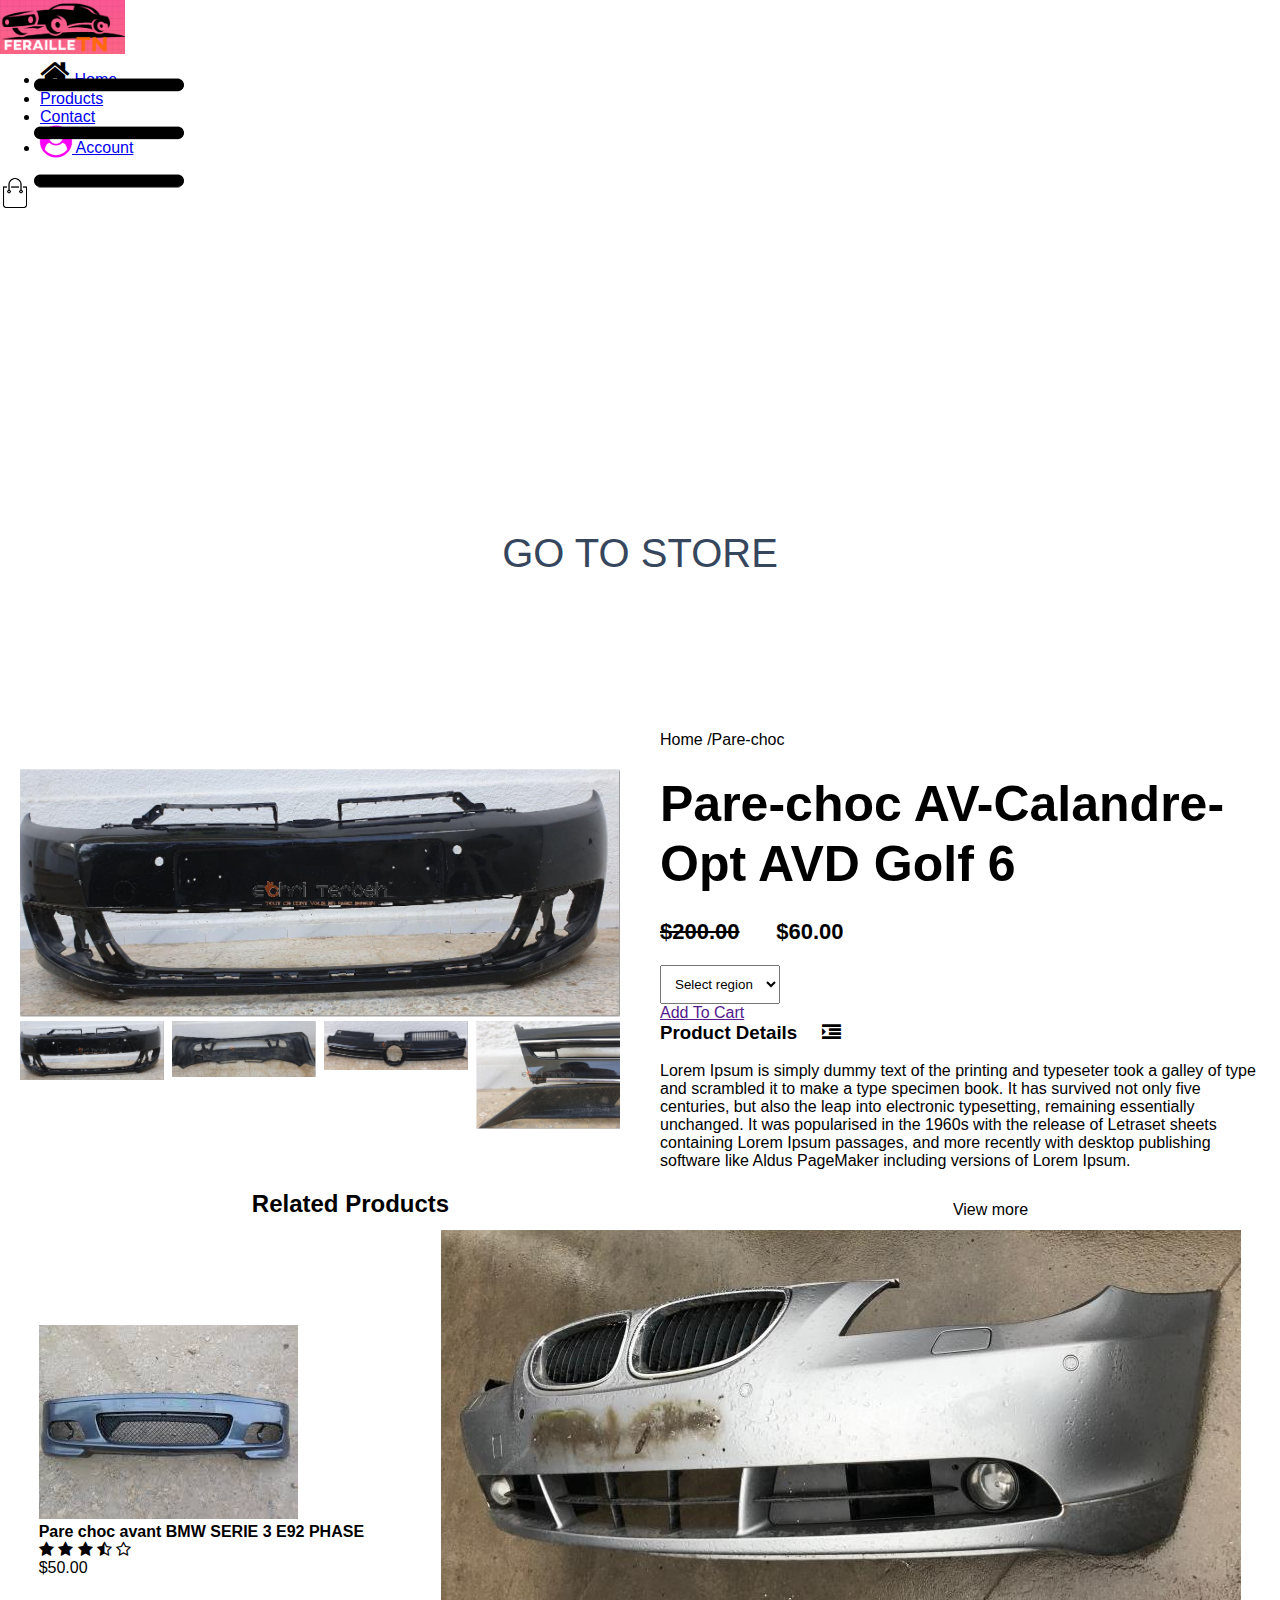
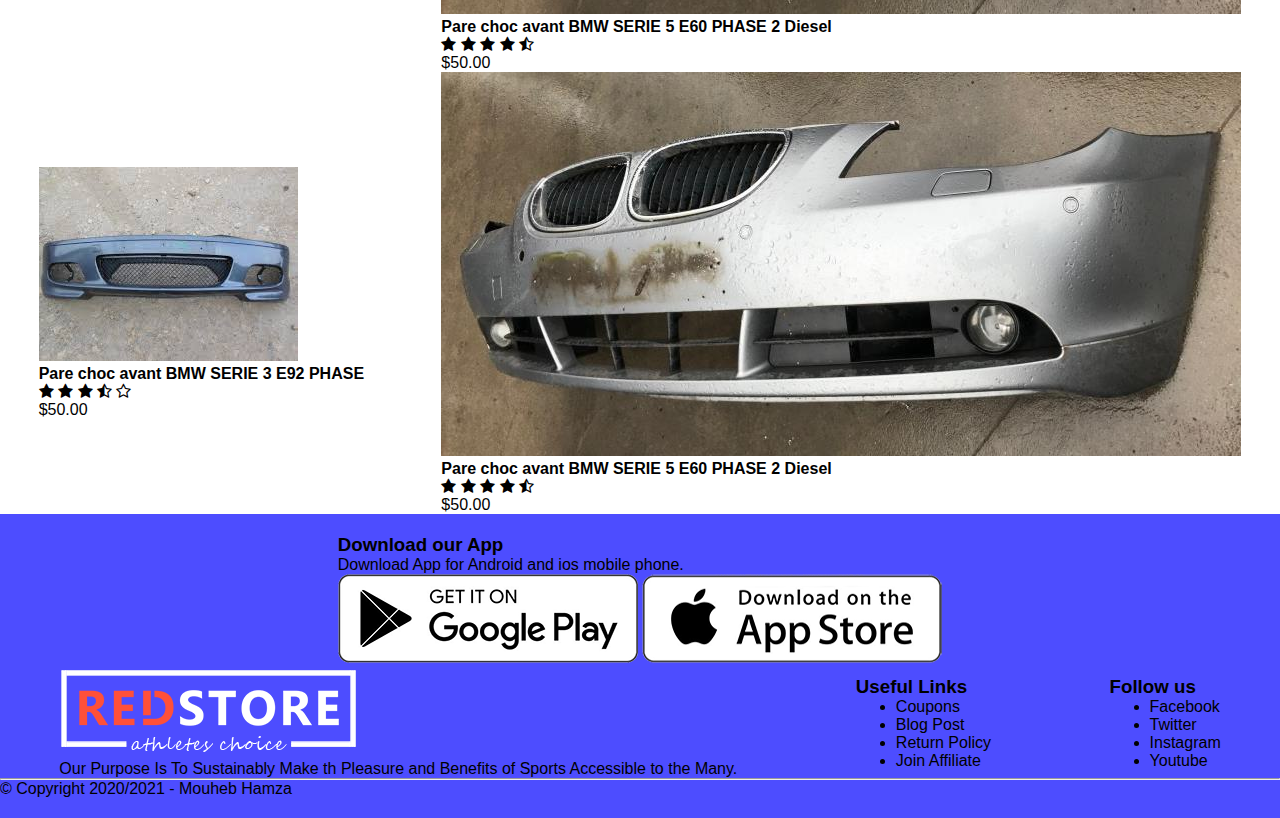
<file: aa.html>
<!DOCTYPE html>
<html lang="en">

<head>
    <meta charset="UTF-8">
    <meta name="viewport" content="width=device-width, initial-scale=1.0">
    <title>All Products - RedStore</title>
    <link rel="shortcut icon" href="images/icon.png" />

    <link rel="stylesheet" href="css/style.css">
    <link href="https://fonts.googleapis.com/css2?family=Poppins:wght@300;400;500;600;700&display=swap" rel="stylesheet">
    <link rel="stylesheet" href="https://stackpath.bootstrapcdn.com/font-awesome/4.7.0/css/font-awesome.min.css">
</head>

<body>

    <div class="container">
        <div class="navbar">
            <div class="logo">
                <a href="index.html"><img src="images/logo1.png" width="125px"></a>
            </div>
            <nav>
                <ul id="MenuItems">
                    <li><a href="index.html"><i class="fa fa-home active fa-2x" style="color:black;"></i>    Home</a></li>
                    <li><a href="products.html">Products</a></li>
                    <li><a href="index.html#Contact">Contact</a></li>
                    <li><a href="account.html"><i class="fa fa-user-circle fa-2x"  style="color:#fc03f8;"></i>    Account</a></li>
                </ul>
            </nav>
            <a href="cart.html"><img src="images/cart.png" width="30px" height="30px"></a>
            <img src="images/menu.png" class="menu-icon" onclick="menutoggle()">

        </div>
    </div>
    <div class="banner animated tada table-responsive">
        <div class=" big-text animated tada">PROMOTIONS</div>
         <div>JUSQU'a 70%</div>
         <a href="products.html#P">Go to store</a>
       </div>
    <div class="container">
    <!-- ------------ single products details -----------------  -->
    <div class="small-container single-product"id="Produit">
        <div class="row">
            <div class="col-2">
                <img src="images/pc4.jfif" width="100%" id="ProductImg">

                <div class="small-img-row">
                    <div class="small-img-col">
                        <img src="images/pc4.jfif" width="100%" class="small-img">
                    </div>
                    <div class="small-img-col">
                        <img src="images/pc1.jfif" width="100%" class="small-img">
                    </div>
                    <div class="small-img-col">
                        <img src="images/pc2.jfif" width="100%" class="small-img">
                    </div>
                    <div class="small-img-col">
                        <img src="images/pc3.jfif" width="100%" class="small-img">
                    </div>
                </div>
            </div>
            <div class="col-2">
                <p>Home /Pare-choc</p>
                <h1>Pare-choc AV-Calandre-Opt AVD Golf 6</h1>
                <h4> <s>$200.00</s> &nbsp;&nbsp; &nbsp; <b> $60.00</b>
                </h4>
                <select>
                    <option>Select region</option>
                    <option>Tunis</option>
                    <option>Sousse</option>
                    <option>Bizert</option>
                    <option>Sfax</option>
                    <option>Nabeul</option>
                </select>
                <a href="" class="btn" onclick="window.open('Cart.html')">Add To Cart</a>
                <h3>Product Details <i class="fa fa-indent"></i></h3>
                <br>
                <p>Lorem Ipsum is simply dummy text of the printing and typeseter took a galley of type and scrambled it to make a type specimen book. It has survived not only five centuries, but also the leap into electronic typesetting, remaining essentially unchanged. It was popularised in the 1960s with the release of Letraset sheets containing Lorem Ipsum passages, and more recently with desktop publishing software like Aldus PageMaker including versions of Lorem Ipsum.
                </p>
            </div>
        </div>
    </div>

    <!-- ------------title--------------  -->
    <div class="small-container">
        <div class="row row-2">
            <h2>Related Products</h2>
            <p>View more</p>
        </div>
    </div>

    <!-- --------------products--------------  -->

    <div class="small-container">

        <div class="row">
            <div class="col-4">
                <img src="images/p3.png" >
                <h4>Pare choc avant BMW SERIE 3 E92 PHASE
                </h4>
                <div class="rating">
                    <i class="fa fa-star"></i>
                    <i class="fa fa-star"></i>
                    <i class="fa fa-star"></i>
                    <i class="fa fa-star-half-o"></i>
                    <i class="fa fa-star-o"></i>
                </div>
                <p>$50.00</p>
            </div>

            <div class="col-4">
                <img src="images/p4.png" >
                <h4>Pare choc avant BMW SERIE 5 E60 PHASE 2 Diesel</h4>
                <div class="rating">
                    <i class="fa fa-star"></i>
                    <i class="fa fa-star"></i>
                    <i class="fa fa-star"></i>
                    <i class="fa fa-star"></i>
                    <i class="fa fa-star-half-o"></i>
                </div>
                <p>$50.00</p>
            </div>

            <div class="col-4">
                <img src="images/p3.png" >
                <h4>Pare choc avant BMW SERIE 3 E92 PHASE
                </h4>
                <div class="rating">
                    <i class="fa fa-star"></i>
                    <i class="fa fa-star"></i>
                    <i class="fa fa-star"></i>
                    <i class="fa fa-star-half-o"></i>
                    <i class="fa fa-star-o"></i>
                </div>
                <p>$50.00</p>
            </div>

            <div class="col-4">
                <img src="images/p4.png" >
                <h4>Pare choc avant BMW SERIE 5 E60 PHASE 2 Diesel</h4>
                <div class="rating">
                    <i class="fa fa-star"></i>
                    <i class="fa fa-star"></i>
                    <i class="fa fa-star"></i>
                    <i class="fa fa-star"></i>
                    <i class="fa fa-star-half-o"></i>
                </div>
                <p>$50.00</p>
            </div>
        </div>

    </div>

    </div>
    <!-- ------------------ footer ----------------  -->
    <div class="footer">
        <div class="container">
            <div class="row">
                <div class="footer-col-1">
                    <h3>Download our App</h3>
                    <p>Download App for Android and ios mobile phone.</p>
                    <div class="app-logo">
                        <img src="images/play-store.png">
                        <img src="images/app-store.png">
                    </div>
                </div>
                <div class="footer-col-2">
                    <img src="images/logo-white.png">
                    <p>Our Purpose Is To Sustainably Make th Pleasure and Benefits of Sports Accessible to the Many.</p>
                </div>
                <div class="footer-col-3">
                    <h3>Useful Links</h3>
                    <ul>
                        <li>Coupons</li>
                        <li>Blog Post</li>
                        <li>Return Policy</li>
                        <li>Join Affiliate</li>
                    </ul>
                </div>
                <div class="footer-col-4">
                    <h3>Follow us</h3>
                    <ul>
                        <li>Facebook</li>
                        <li>Twitter</li>
                        <li>Instagram</li>
                        <li>Youtube</li>
                    </ul>
                </div>
            </div>
            <hr>
            <p class="copyright"> © Copyright 2020/2021 - Mouheb Hamza</p>
        </div>
    </div>

    <!-- ------------ js for toggle menu -----------  -->
    <script>
        var MenuItems = document.getElementById("MenuItems");
        MenuItems.style.maxHeight = "0px";

        function menutoggle() {
            if (MenuItems.style.maxHeight == "0px") {
                MenuItems.style.maxHeight = "200px";
            } else {
                MenuItems.style.maxHeight = "0px";
            }
        }
    </script>

    <!-- ------------ js for product gallery --------------  -->
    <script>
        var ProductImg = document.getElementById("ProductImg");
        var SmallImg = document.getElementsByClassName("small-img");

        SmallImg[0].onclick = function() {
            ProductImg.src = SmallImg[0].src;
        }
        SmallImg[1].onclick = function() {
            ProductImg.src = SmallImg[1].src;
        }
        SmallImg[2].onclick = function() {
            ProductImg.src = SmallImg[2].src;
        }
        SmallImg[3].onclick = function() {
            ProductImg.src = SmallImg[3].src;
        }
    </script>
</body>

</html>
</file>
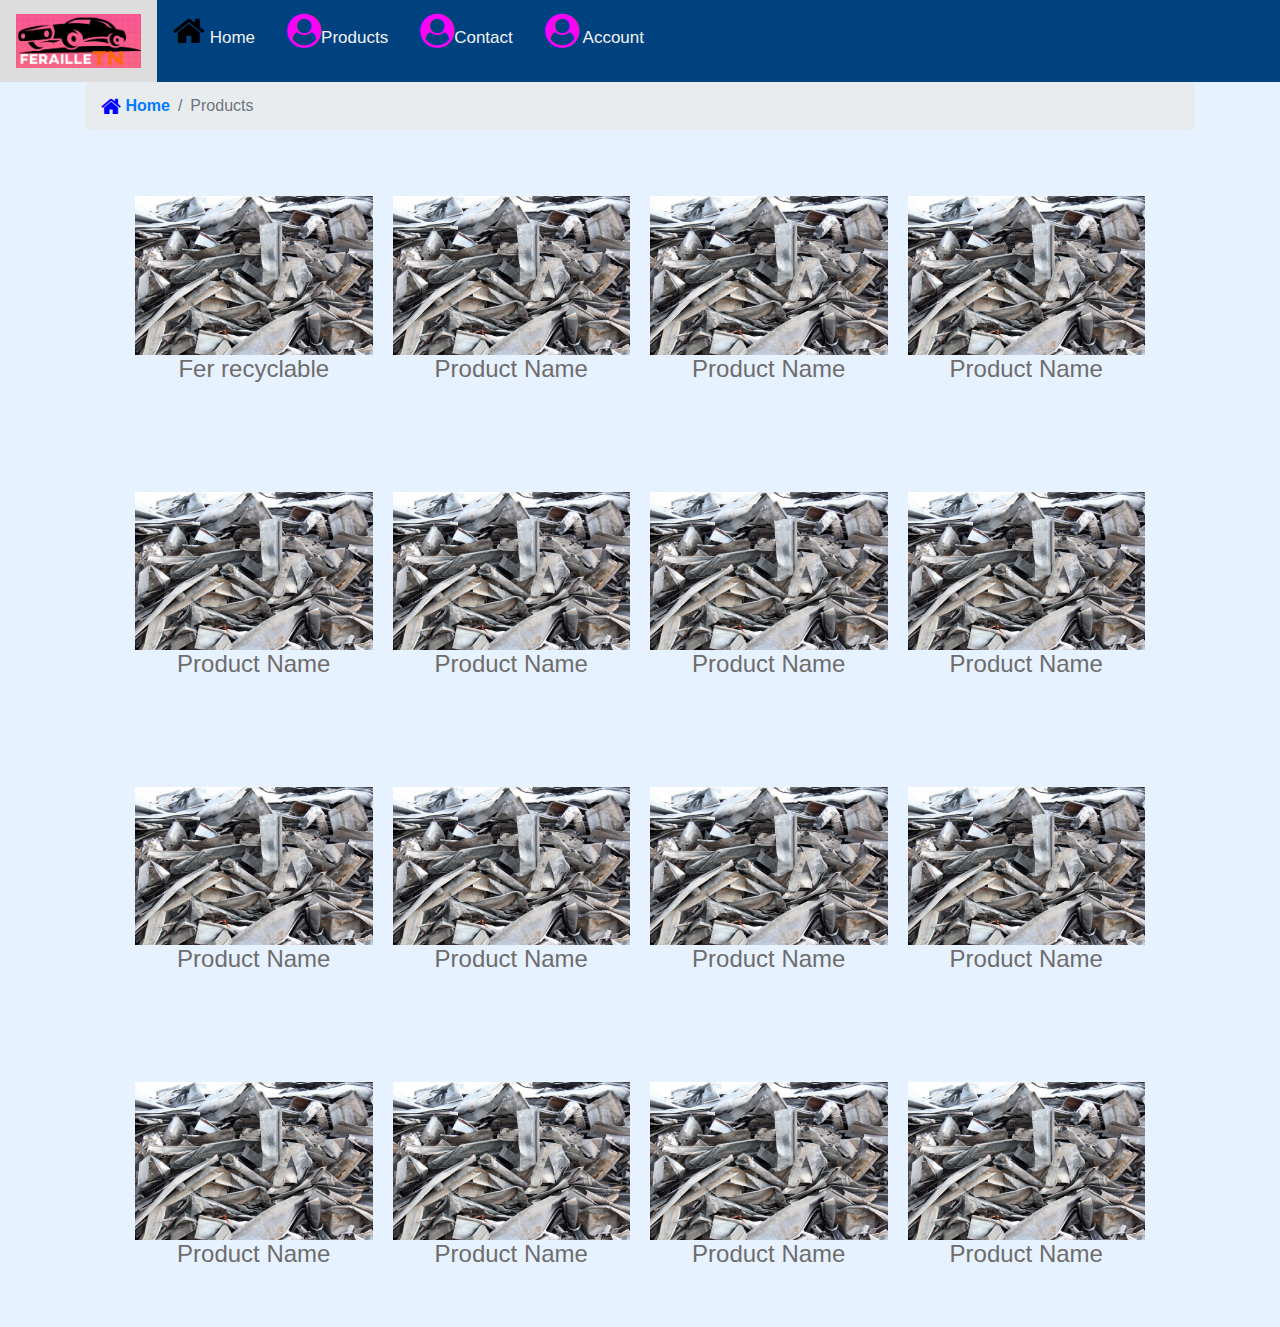
<file: product.html>
<!DOCTYPE html>
<html lang="en">
<head>
    <meta charset="UTF-8">
    <meta name="viewport" content="width=device-width, initial-scale=1.0">
    <title>Ferraille</title>
    <link rel="shortcut icon" href="images/icon.png" />
    <link rel="stylesheet" href="css/style.css">
    <link rel="stylesheet" href="css/modal.css">

    <link href="https://fonts.googleapis.com/css2?family=Poppins:wght@300;400;500;600;700&display=swap" rel="stylesheet">
    <link rel="stylesheet" href="https://stackpath.bootstrapcdn.com/font-awesome/4.7.0/css/font-awesome.min.css">
    <link rel="stylesheet" href="https://cdnjs.cloudflare.com/ajax/libs/font-awesome/4.7.0/css/font-awesome.min.css">
    <link rel="stylesheet" href="https://stackpath.bootstrapcdn.com/bootstrap/4.5.2/css/bootstrap.min.css" integrity="sha384-JcKb8q3iqJ61gNV9KGb8thSsNjpSL0n8PARn9HuZOnIxN0hoP+VmmDGMN5t9UJ0Z" crossorigin="anonymous">

</head>
<body style="background-color:#e6f2ff;">

  <div class="topnav" id="myTopnav">
    <a href="index.html"><img src="images/logo1.png" width="125px"></a>
    <a href="index.html"><i class="fa fa-home active fa-2x" style="color:black;"></i>    Home</a>
    <a href="products.html"><i class="fa fa-user-circle fa-2x"  style="color:#fc03f8;"></i>Products</a>
    <a href="index.html#Contact"><i class="fa fa-user-circle fa-2x"  style="color:#fc03f8;"></i>Contact</a>
    <a href="account.html"><i class="fa fa-user-circle fa-2x"  style="color:#fc03f8;"></i>    Account</a>
    <a href="javascript:void(0);" class="icon" onclick="myFunction()">
      <i class="fa fa-bars"></i></a>
      <br>

  </div>
  <div class="container">
    <nav aria-label="breadcrumb">
        <ol class="breadcrumb">
          <li class="breadcrumb-item"><a href="index.html"><i class="fa fa-home active fa-lg" style="color:blue;"></i>
            <strong>Home</strong></a></li>
          <li class="breadcrumb-item active" aria-current="page">Products</li>
        </ol>
      </nav>          
  </div>
<div class="small_container">
    <div class="row">
        <div class="col4">
            <span id="myBtn1"><img src="images/p7.jpg">
            <h4>Fer recyclable</h4>
        </div>
        <div class="col4">
            <span id="myBtn2"><img src="images/p7.jpg">
                <h4>Product Name</h4>
            </div>
        <div class="col4">
            <span id="myBtn3"><img src="images/p7.jpg">
                <h4>Product Name</h4>
            </div>
        <div class="col4">
            <span id="myBtn4"><img src="images/p7.jpg">
                <h4>Product Name</h4>
            </div>
    </div>
    <div class="row">
        <div class="col4">
            <span id="myBtn"><img src="images/p7.jpg">
                <h4>Product Name</h4>
            </div>
        <div class="col4">
            <span id="myBtn"><img src="images/p7.jpg">
                <h4>Product Name</h4>
            </div>
        <div class="col4">
            <span id="myBtn"><img src="images/p7.jpg">
                <h4>Product Name</h4>
            </div>
        <div class="col4">
            <span id="myBtn"><img src="images/p7.jpg">
                <h4>Product Name</h4>
            </div>
    </div>
    <div class="row">
        <div class="col4">
            <span id="myBtn2"><img src="images/p7.jpg">
                <h4>Product Name</h4>
            </div>
        <div class="col4">
            <span id="myBtn3"><img src="images/p7.jpg">
                <h4>Product Name</h4>
            </div>
        <div class="col4">
            <span id="myBtn4"><img src="images/p7.jpg">
                <h4>Product Name</h4>
            </div>
        <div class="col4">
            <span id="myBtn5"><img src="images/p7.jpg">
            <h4>Product Name</h4>
        </div>
    </div>
    <div class="row">
        <div class="col4">
            <span id="myBtn6"><img src="images/p7.jpg">
                <h4>Product Name</h4>
            </div>
        <div class="col4">
            <span id="myBtn7"><img src="images/p7.jpg">
                <h4>Product Name</h4>
            </div>
        <div class="col4">
            <span id="myBtn8"><img src="images/p7.jpg">
                <h4>Product Name</h4>
            </div>
        <div class="col4">
            <span id="myBtn9"><img src="images/p7.jpg">
                <h4>Product Name</h4>
            </div>
    </div>

</div>

<div id="myModal1" class="modal">
<!-- Modal content -->
<div class="modal-header">

<span class="close">&times;</span>
</div>
<div class="modal-content table-responsive">

<div class="small-container single-product">
    <div class="row">
            <img src="images/pc4.jfif" width="50%" class="col-12 col-5 col-sm-5">

        <div class="col-2">
          <p>Home /Product</p>
          <h1>Lorem Ipsum is simply dummy text of the printing and</h1>
          <h4><s>$50.00</s> &nbsp;&nbsp; &nbsp; <b> $20.00</b>
          </h4>
            <select style="color: blue;"">
                <option >Select region</option>
                <option>Tunis</option>
                <option>Sousse</option>
                <option>Bizert</option>
                <option>Sfax</option>
                <option>Nabeul</option>
            </select>
            <br>
            <a href="" class="btn btn-warning" onclick="window.open('panier.html')">Add To Cart</a>
            <br>
            <h3>Product Details <i class="fa fa-indent"></i></h3>
            <br>
            <p>Lorem Ipsum is simply dummy text of the printing and typeseter took a galley of type and scrambled it to make a type specimen book. It has survived not only five centuries, but also the leap into electronic typesetting, remaining essentially unchanged. It was popularised in the 1960s with the release of Letraset sheets containing Lorem Ipsum passages, and more recently with desktop publishing software like Aldus PageMaker including versions of Lorem Ipsum.
            </p>
        </div>
    </div>
</div>
</div>
</div>

</div>

</div>
<div id="myModal2" class="modal">
    <!-- Modal content -->
    <div class="modal-header">
    
    <span class="close">&times;</span>
    </div>
    <div class="modal-content table-responsive">
    
    <div class="small-container single-product">
        <div class="row">
                <img src="images/pc4.jfif" width="50%" class="col-12 col-5 col-sm-5">
    
            <div class="col-2">
              <p>Home /Product</p>
              <h1>Lorem Ipsum is simply dummy text of the printing and</h1>
              <h4><s>$50.00</s> &nbsp;&nbsp; &nbsp; <b> $20.00</b>
              </h4>
                <select style="color: blue;"">
                    <option >Select region</option>
                    <option>Tunis</option>
                    <option>Sousse</option>
                    <option>Bizert</option>
                    <option>Sfax</option>
                    <option>Nabeul</option>
                </select>
                <br>
                <a href="" class="btn btn-warning" onclick="window.open('panier.html')">Add To Cart</a>
                <br>
                <h3>Product Details <i class="fa fa-indent"></i></h3>
                <br>
                <p>Lorem Ipsum is simply dummy text of the printing and typeseter took a galley of type and scrambled it to make a type specimen book. It has survived not only five centuries, but also the leap into electronic typesetting, remaining essentially unchanged. It was popularised in the 1960s with the release of Letraset sheets containing Lorem Ipsum passages, and more recently with desktop publishing software like Aldus PageMaker including versions of Lorem Ipsum.
                </p>
            </div>
        </div>
    </div>
    </div>
    </div>
    
    </div>
  
</div>
<div id="myModal3" class="modal">

    <!-- Modal content -->
    <div class="modal-content">
    <span class="close">&times;</span>
  
    </div>
    
</div>
    <div id="myModal4" class="modal">

      <!-- Modal content -->
      <div class="modal-content">
      <span class="close">&times;</span>
      <p>Some Other Text..</p>
      </div>
      
    </div>
    <div id="myModal5" class="modal">

        <!-- Modal content -->
        <div class="modal-content">
        <span class="close">&times;</span>
        <p>Some Other Text..</p>
        </div>
        
      </div>
      <div id="myModal6" class="modal">

        <!-- Modal content -->
        <div class="modal-content">
        <span class="close">&times;</span>
        <p>Some Other Text..</p>
        </div>
        
      </div>
      <div id="myModal7" class="modal">

        <!-- Modal content -->
        <div class="modal-content">
        <span class="close">&times;</span>
        <p>Some Other Text..</p>
        </div>
        
      </div>
      <div id="myModal8" class="modal">

        <!-- Modal content -->
        <div class="modal-content">
        <span class="close">&times;</span>
        <p>Some Other Text..</p>
        </div>
        
      </div>
      <div id="myModal9" class="modal">

        <!-- Modal content -->
        <div class="modal-content">
        <span class="close">&times;</span>
        <p>Some Other Text..</p>
        </div>
        
      </div>


<script>
  // Get the modal
  var modal = document.getElementById('myModal1');
  
  // Get the button that opens the modal
  var btn = document.getElementById("myBtn1");
  
  // Get the <span> element that closes the modal
  var span = document.getElementsByClassName("close")[0];
  
  // When the user clicks the button, open the modal 
  btn.onclick = function() {
  modal.style.display = "block";
  }
  
  // When the user clicks on <span> (x), close the modal
  span.onclick = function() {
  modal.style.display = "none";
  }
  
  // When the user clicks anywhere outside of the modal, close it
  window.onclick = function(event) {
  if (event.target == modal) {
      modal.style.display = "none";
  }
  }
  
  //get modal2
  var modal2 = document.getElementById('myModal2');
  
  // Get the button that opens the modal
  var btn2 = document.getElementById("myBtn2");
  
  // Get the <span> element that closes the modal
  var span2 = document.getElementsByClassName("close")[1];
  
  // When the user clicks the button, open the modal 
  btn2.onclick = function() {
  modal2.style.display = "block";
  }
  
  // When the user clicks on <span> (x), close the modal
  span2.onclick = function() {
  modal2.style.display = "none";
  }
  
  // When the user clicks anywhere outside of the modal, close it
  window.onclick = function(event) {
  if (event.target == modal2) {
      modal2.style.display = "none";
  }
  }



  //get modal3
  var modal3 = document.getElementById('myModal3');
  
  // Get the button that opens the modal
  var btn3 = document.getElementById("myBtn3");
  
  // Get the <span> element that closes the modal
  var span3 = document.getElementsByClassName("close")[2];
  
  // When the user clicks the button, open the modal 
  btn3.onclick = function() {
  modal3.style.display = "block";
  }
  
  // When the user clicks on <span> (x), close the modal
  span3.onclick = function() {
  modal3.style.display = "none";
  }
  
  // When the user clicks anywhere outside of the modal, close it
  window.onclick = function(event) {
  if (event.target == modal3) {
      modal3.style.display = "none";
  }
  }


  //get modal 4
  var modal4 = document.getElementById('myModal4');
  
  // Get the button that opens the modal
  var btn4 = document.getElementById("myBtn4");
  
  // Get the <span> element that closes the modal
  var span4 = document.getElementsByClassName("close")[3];
  
  // When the user clicks the button, open the modal 
  btn4.onclick = function() {
  modal4.style.display = "block";
  }
  
  // When the user clicks on <span> (x), close the modal
  span4.onclick = function() {
  modal4.style.display = "none";
  }
  
  // When the user clicks anywhere outside of the modal, close it
  window.onclick = function(event) {
  if (event.target == modal4) {
      modal4.style.display = "none";
  }
  }
    //get modal 5
    var modal5 = document.getElementById('myModal5');
  
  // Get the button that opens the modal
  var btn5 = document.getElementById("myBtn4");
  
  // Get the <span> element that closes the modal
  var span5 = document.getElementsByClassName("close")[4];
  
  // When the user clicks the button, open the modal 
  btn5.onclick = function() {
  modal5.style.display = "block";
  }
  
  // When the user clicks on <span> (x), close the modal
  span5.onclick = function() {
  modal5.style.display = "none";
  }
  
  // When the user clicks anywhere outside of the modal, close it
  window.onclick = function(event) {
  if (event.target == modal5) {
      modal5.style.display = "none";
  }
  }
    //get modal 6
    var modal6 = document.getElementById('myModal6');
  
  // Get the button that opens the modal
  var btn6 = document.getElementById("myBtn6");
  
  // Get the <span> element that closes the modal
  var span6 = document.getElementsByClassName("close")[5];
  
  // When the user clicks the button, open the modal 
  btn6.onclick = function() {
  modal6.style.display = "block";
  }
  
  // When the user clicks on <span> (x), close the modal
  span6.onclick = function() {
  modal6.style.display = "none";
  }
  
  // When the user clicks anywhere outside of the modal, close it
  window.onclick = function(event) {
  if (event.target == modal6) {
      modal6.style.display = "none";
  }
  }


    //get modal 7
    var modal7 = document.getElementById('myModal7');
  
  // Get the button that opens the modal
  var btn7 = document.getElementById("myBtn7");
  
  // Get the <span> element that closes the modal
  var span7 = document.getElementsByClassName("close")[6];
  
  // When the user clicks the button, open the modal 
  btn7.onclick = function() {
  modal7.style.display = "block";
  }
  
  // When the user clicks on <span> (x), close the modal
  span7.onclick = function() {
  modal7.style.display = "none";
  }
  
  // When the user clicks anywhere outside of the modal, close it
  window.onclick = function(event) {
  if (event.target == modal7) {
      modal7.style.display = "none";
  }
  }


    //get modal 8
    var modal8 = document.getElementById('myModal8');
  
  // Get the button that opens the modal
  var btn8 = document.getElementById("myBtn4");
  
  // Get the <span> element that closes the modal
  var span8 = document.getElementsByClassName("close")[7];
  
  // When the user clicks the button, open the modal 
  btn8.onclick = function() {
  modal8.style.display = "block";
  }
  
  // When the user clicks on <span> (x), close the modal
  span8.onclick = function() {
  modal8.style.display = "none";
  }
  
  // When the user clicks anywhere outside of the modal, close it
  window.onclick = function(event) {
  if (event.target == modal8) {
      modal8.style.display = "none";
  }
  }


    //get modal 9
    var modal9 = document.getElementById('myModal9');
  
  // Get the button that opens the modal
  var btn9 = document.getElementById("myBtn9");
  
  // Get the <span> element that closes the modal
  var span9 = document.getElementsByClassName("close")[8];
  
  // When the user clicks the button, open the modal 
  btn9.onclick = function() {
  modal9.style.display = "block";
  }
  
  // When the user clicks on <span> (x), close the modal
  span9.onclick = function() {
  modal9.style.display = "none";
  }
  
  // When the user clicks anywhere outside of the modal, close it
  window.onclick = function(event) {
  if (event.target == modal9) {
      modal9.style.display = "none";
  }
  }
</script>

</body>
</html>
</file>
<file: css/style.css>
body {
  margin: 0;
  font-family: Arial, Helvetica, sans-serif;
}
* {
  margin: 0;
  box-sizing: border-box;
}

.topnav {
  overflow: hidden;
  background-color: #004280

  ;
}

.topnav a {
  float: left;
  display: block;
  color: #f2f2f2;
  text-align: center;
  padding: 14px 16px;
  text-decoration: none;
  font-size: 17px;
}

.topnav a:hover {
  background-color: #ddd;
  color: pink;
}

.topnav a.active {
  background-color: #4CAF50;
  color: white;
}

.topnav .icon {
  display: none;
}

@media screen and (max-width: 600px) {
  .topnav a:not(:first-child) {display: none;}
  .topnav a.icon {
    float: right;
    display: block;
  }
}

@media screen and (max-width: 600px) {
  .topnav.responsive {position: relative;}
  .topnav.responsive .icon {
    position: absolute;
    right: 0;
    top: 0;
  }
  .topnav.responsive a {
    float: none;
    display: block;
    text-align: left;
  }
}
#Contact {
    background-color: #1a8cff
    ;
    padding: 15px;
    margin: auto;
  }

  .row{
    display: flex;
    align-items: center;
    flex-wrap: wrap;
    justify-content: space-around;
}
  .small_container{
    max-width: 1000px;
    margin:0 auto; 
}
  .col4{
    transition: .5s;
    flex-basis: 25%;
    min-width: 200px;
    margin: 50px 0px;
    padding: 0px 10px;
    text-align: center;
    }
.col4 img{
    width: 100%;
    max-height: 100%;
    margin: auto;

}

.brands {
  margin: 100px auto;
}


#container1{
  background-color: #f0f5f5;
  
}
.col4:hover{
  transform: translateY(-5px);
}
.col4 h4{
  font-weight: normal;
  color: #6f6c6c;
}
.col-2 {
  flex-basis: 50%;
  min-width: 300px;
}

.col-2 img {
  max-width: 100%;
  padding: 50px 0;
}

.col-2 h1 {
  font-size: 50px;
  line-height: 60px;
  margin: 25px 0;
}
/* ----------------- single product  details --------------  */

.single-product {
  margin-top: 80px;
}

.single-product .col-2 img {
  padding: 0;
}

.single-product .col-2 {
  padding: 20px;
}

.single-product h4 {
  margin: 20px 0;
  font-size: 22px;
  font-weight: bold;
}

.single-product select {
  display: block;
  padding: 10px;
  margin-top: 20px;
}

.single-product input {
  width: 50PX;
  height: 40PX;
  padding-left: 10px;
  font-size: 20px;
  margin-right: 10px;
  border: 1px solid var(--highlight-color);
}

input:focus {
  outline: none;
}

.single-product .fa {
  color: var(--highlight-color);
  margin-left: 20px;
}

.small-img-row {
  display: flex;
  justify-content: space-between;
}

.small-img-col {
  flex-basis: 24%;
  cursor: pointer;
}


@media only screen and (max-width:600px) {
  .row {
      align-items: center;
  }
  .col-2,
  .col-3,
  .col-4 {
      flex-basis: 100%;
  }
  .single-product .row {
      text-align: left;
  }
  .single-product .col-2 {
      padding: 20px 0;
  }
  .single-product h1 {
      font-size: 26px;
      line-height: 32px;
  }
  .cart-info p {
      display: none;
  }
}

.modal-login {
		color: #636363;
		width: 350px;
		margin: 30px auto;
	}
	.modal-login .modal-content {
		padding: 20px;
		border-radius: 5px;
		border: none;
	}
	.modal-login .modal-header {
		border-bottom: none;
		position: relative;
		justify-content: center;
	}
	.modal-login h4 {
		text-align: center;
		font-size: 26px;
	}
	.modal-login  .form-group {
		position: relative;
	}
	.modal-login i {
		position: absolute;
		left: 13px;
		top: 11px;
		font-size: 18px;
	}
	.modal-login .form-control {
		padding-left: 40px;
	}
	.modal-login .form-control:focus {
		border-color: #00ce81;
	}
	.modal-login .form-control, .modal-login .btn {
		min-height: 40px;
		border-radius: 3px; 
	}
	.modal-login .hint-text {
		text-align: center;
		padding-top: 10px;
	}
	.modal-login .close {
        position: absolute;
		top: -5px;
		right: -5px;
	}
	.modal-login .btn {
		background: #00ce81;
		border: none;
		line-height: normal;
	}
	.modal-login .btn:hover, .modal-login .btn:focus {
		background: #00bf78;
	}
	.modal-login .modal-footer {
		background: #ecf0f1;
		border-color: #dee4e7;
		text-align: center;
		margin: 0 -20px -20px;
		border-radius: 5px;
		font-size: 13px;
		justify-content: center;
	}
	.modal-login .modal-footer a {
		color: #999;
	}
	.trigger-btn {
		display: inline-block;
		margin: 100px auto;
  }
  
  @media only screen and (max-width:600){
    .row{
        text-align: center;
    } 
    .col-2 .col-3 .col-4{
        flex-basis:100%
    }

}

.footer{
  background-color:  #4d4dff
  ;
  margin:0px auto;
  padding: 20px 0px 20px 0px;
}



/*banner*/
.banner {
  width: 100%;
  background:url(http://s6.favim.com/orig/150112/background-cold-gif-nature-Favim.com-2380226.gif);
  /*https://i0.wp.com/media.giphy.com/media/5ERaOy5fQEIAU/giphy.gif*/
  background-size: cover;
  font-size: 80px;
  color: #fff;
  text-align: center;
  padding: 40px 15px;
}

.big-text {
  font-size: 130px;
  font-weight:800;
  animation-delay: 1s;
}
.banner a {
  display: inline-block;
  background: #fff;
  color: #36465d;
  text-transform: uppercase;
  padding: 15px;
  text-decoration: none;
  font-size: 40px;
  transition: .3s;
}
.banner a:hover {
  background: #333;
  color: #fff;
  padding: 15px 20px;
}


* {
  box-sizing: border-box;
}



h2 {
  margin-bottom: .5em;
}
.grid-container {
  display: grid;
  grid-template-columns: repeat(auto-fill, minmax(300px, 1fr));
  grid-gap: 1em;
}


/* hover styles */
.location-listing {
  position: relative;
}

.location-image {
  line-height: 0;
  overflow: hidden;
}

.location-image img {
  filter: blur(0px);
  transition: filter 0.3s ease-in;
  transform: scale(1.1);
}

.location-title {
  font-size: 1.5em;
  font-weight: bold;
  text-decoration: none;
  z-index: 1;
  position: absolute;
  height: 100%;
  width: 100%;
  top: 0;
  left: 0;
  opacity: 0;
  transition: opacity .5s;
  background: rgba(90,0,10,0.4);
  color: white;
  
  /* position the text in t’ middle*/
  display: flex;
  align-items: center;
  justify-content: center;
}

.location-listing:hover .location-title {
  opacity: 1;
}

.location-listing:hover .location-image img {
  filter: blur(2px);
}


/* for touch screen devices */
@media (hover: none) { 
  .location-title {
    opacity: 1;
  }
  .location-image img {
    filter: blur(2px);
  }
}
</file>
<file: css/modal.css>
/* The Modal (background) */
.modal {
    display: none; /* Hidden by default */
    position: fixed; /* Stay in place */
    z-index: 1; /* Sit on top */
    padding-top: 100px; /* Location of the box */
    left: 0;
    top: 0;
    width: 100%; /* Full width */
    height: 100%; /* Full height */
    overflow: auto; /* Enable scroll if needed */
    background-color: rgb(0,0,0); /* Fallback color */
    background-color: rgba(0,0,0,0.4); /* Black w/ opacity */
  }
  
  /* Modal Content */
  .modal-content {
    position: relative;
    background-color: #fefefe;
    margin: auto;
    padding: 0;
    border: 1px solid #888;
    width: 80%;
    height: 90%;
    box-shadow: 0 4px 8px 0 rgba(0,0,0,0.2),0 6px 20px 0 rgba(0,0,0,0.19);
    -webkit-animation-name: animatetop;
    -webkit-animation-duration: 0.4s;
    animation-name: animatetop;
    animation-duration: 0.4s;
    max-width: 1000px;
  }
  
  /* Add Animation */
  @-webkit-keyframes animatetop {
    from {top:-300px; opacity:0} 
    to {top:0; opacity:1}
  }
  
  @keyframes animatetop {
    from {top:-300px; opacity:0}
    to {top:0; opacity:1}
  }
  
  /* The Close Button */
  .close {
    color: white;
    float: right;
    font-size: 28px;
    font-weight: bold;
  }
  
  .close:hover,
  .close:focus {
    color: #000;
    text-decoration: none;
    cursor: pointer;
  }
  
  .modal-header {
    padding: 2px 16px;
    color: white;

  }
  
  .modal-body {padding: 2px 16px;}
  
  .modal-footer {
    padding: 2px 16px;
    background-color: #5cb85c;
    color: white;
  }
</file>
